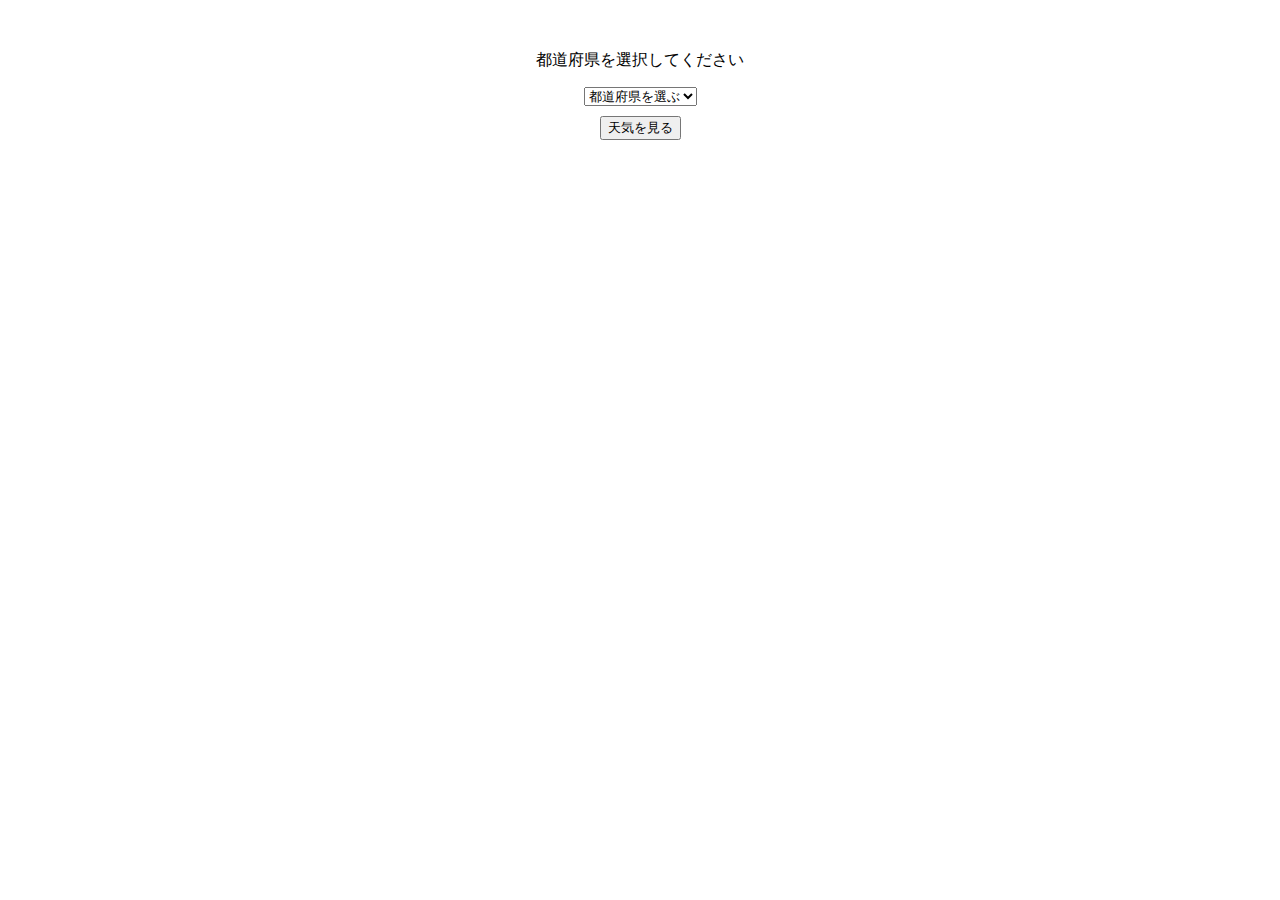
<file: index.html>
<!DOCTYPE html>
<html lang="en">
<head>
    <meta charset="UTF-8">
    <meta name="viewport" content="width=device-width, initial-scale=1.0">
    <title>天気予報</title>
    <style>
        *{
            text-align: center;
        }
        body{
            margin-top: 50px;
        }
        .Form__btn{
            margin-top: 10px;
        }
    </style>
</head>
<body>
    <!--<a href="tokyo.html" target="_blank">東京</a>
    <a href="hokkaido.html" target="_blank">北海道</a>
    <a href="okinawa.html" target="_blank">沖縄</a>-->

    <main>
        <div class="ly__wrapper">
            <div class="EntryForm__area">
                <form  class="FormArea" action="#"method="post" target="_self">
                    <p><label class="required">都道府県を選択してください</label></p>
        
                    <select name="select" onChange="location.href=value;">
                        <option value="#">都道府県を選ぶ</option>
                        <option value="hokkaido.html">北海道</option>
                        <option value="tokyo.html">東京都</option>
                        <option value="okinawa.html">沖縄県</option>
                      </select>
    
                    <div class="Form__btn">
                            <a href="#" >
                            <input type="submit" value="天気を見る" class="btn">
                            </a>
                    </div>
        
                        
                </form>
            </div>
        </div>
    </main>
    

    
</body>
</html>
</file>
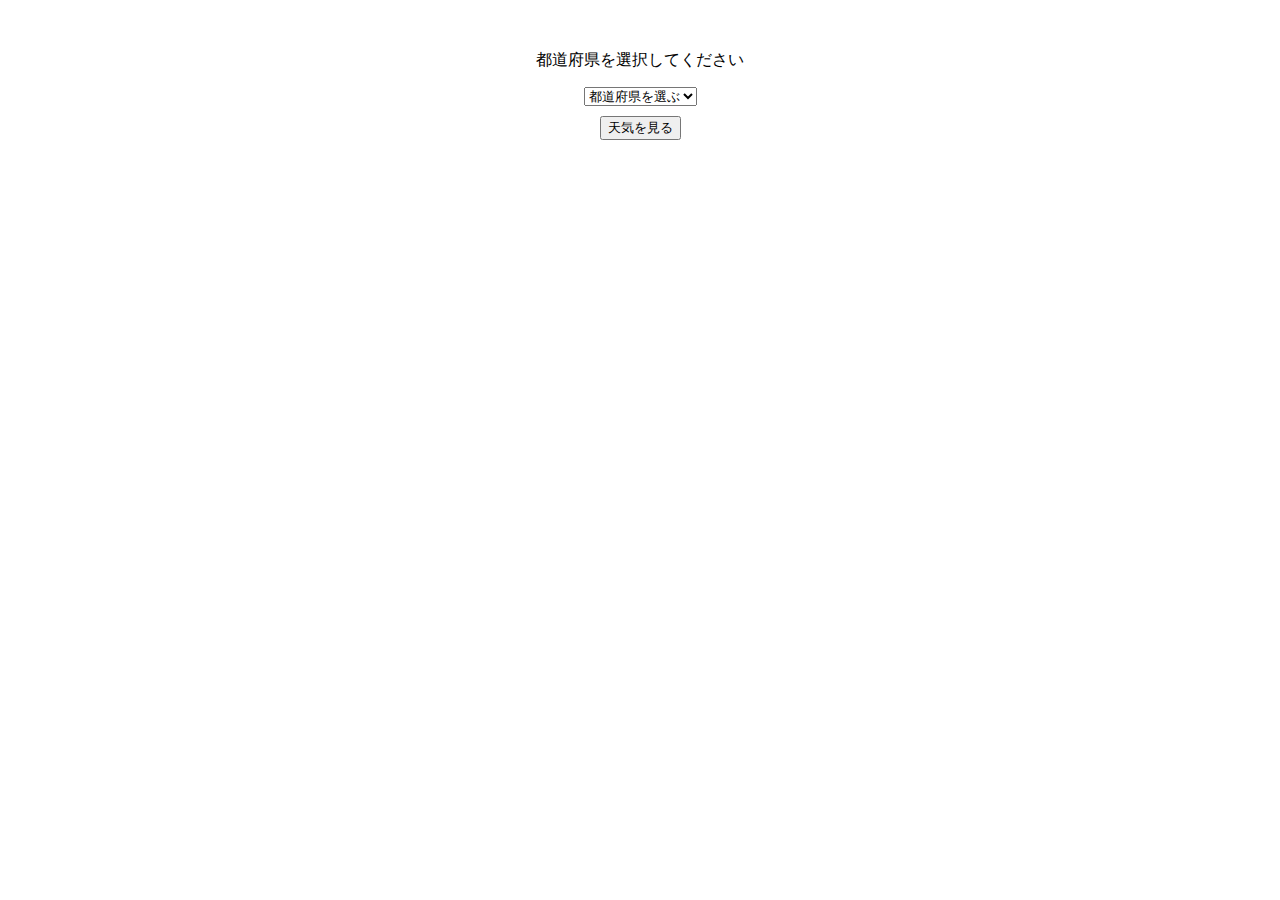
<file: home.html>
<!DOCTYPE html>
<html lang="en">
<head>
    <meta charset="UTF-8">
    <meta name="viewport" content="width=device-width, initial-scale=1.0">
    <title>Document</title>
    <style>
        *{
            text-align: center;
        }
        body{
            margin-top: 50px;
        }
        .Form__btn{
            margin-top: 10px;
        }
    </style>
</head>
<body>
    <!--<a href="index.html" target="_blank">東京</a>
    <a href="hokkaido.html" target="_blank">北海道</a>
    <a href="okinawa.html" target="_blank">沖縄</a>-->

    <main>
        <div class="ly__wrapper">
            <div class="EntryForm__area">
                <form  class="FormArea" action="#"method="post" target="_self">
                    <p><label class="required">都道府県を選択してください</label></p>
        
                    <select name="select" onChange="location.href=value;">
                        <option value="#">都道府県を選ぶ</option>
                        <option value="hokkaido.html">北海道</option>
                        <option value="index.html">東京都</option>
                        <option value="okinawa.html">沖縄県</option>
                      </select>
    
                    <div class="Form__btn">
                            <a href="#" >
                            <input type="submit" value="天気を見る" class="btn">
                            </a>
                    </div>
        
                        
                </form>
            </div>
        </div>
    </main>
    

    
</body>
</html>
</file>
